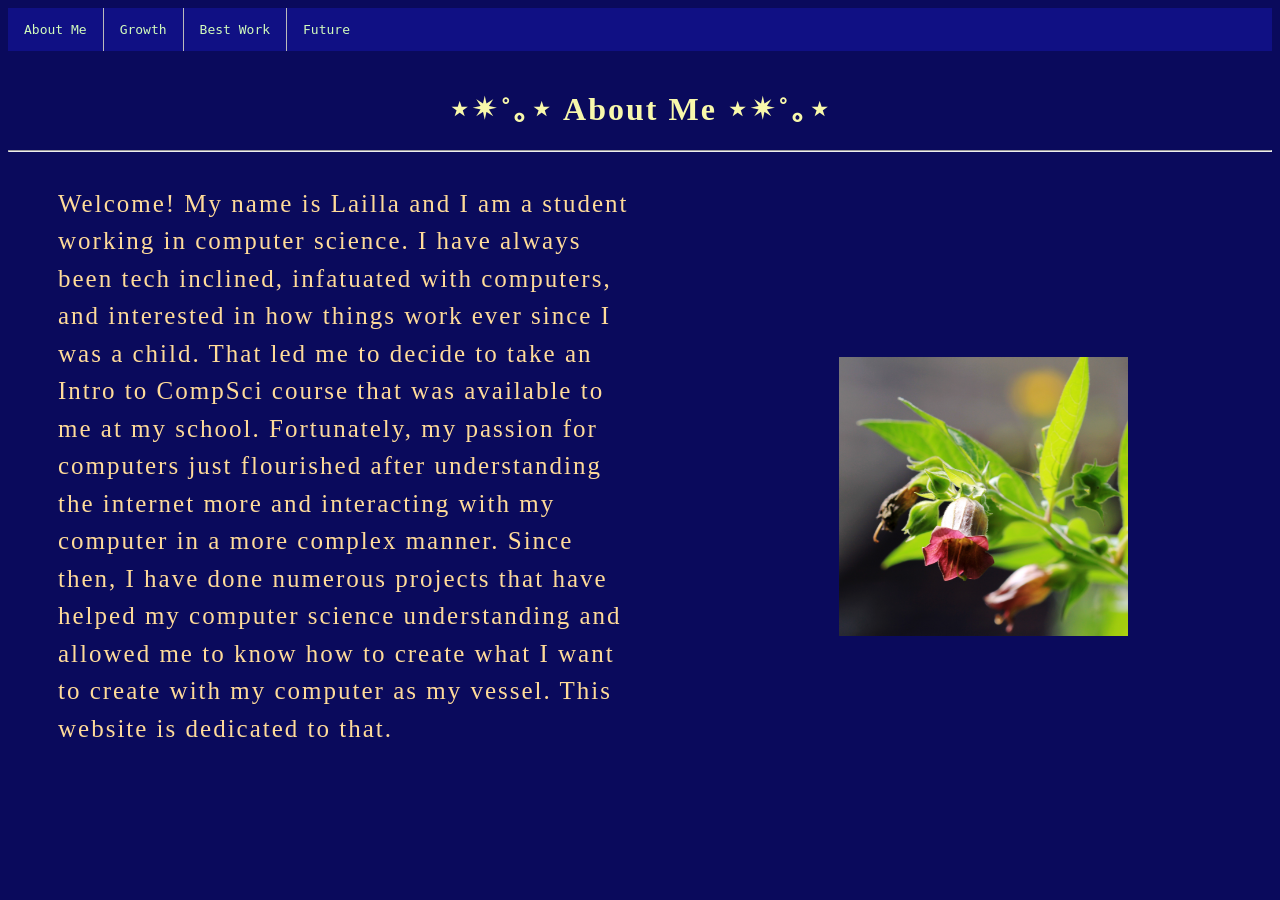
<file: index.html>
<!DOCTYPE html>
<html>
  <head>
    <link rel="stylesheet" href="style.css">
  </head>
  <body>
      <ul>
  <li><a href="index.html">About Me</a></li>
  <li><a href="growth.html">Growth</a></li>
  <li><a href="bestWork.html">Best Work</a></li>
  <li><a href="future.html">Future</a></li>
</ul>
    <br>
    <h1 class="title"> ⋆✴︎˚｡⋆ About Me ⋆✴︎˚｡⋆ </h1>
<hr>
      <div class="container">

    <div class="text">
        <p>
        Welcome! My name is Lailla and I am a student working in computer science. I have always been tech inclined, infatuated with computers, and interested in how things work ever since I was a child.

That led me to decide to take an Intro to CompSci course that was available to me at my school. Fortunately, my passion for computers just flourished after understanding the internet more and interacting with my computer in a more complex manner. 

Since then, I have done numerous projects that have helped my computer science understanding and allowed me to know how to create what I want to create with my computer as my vessel. This website is dedicated to that.
        </p>
    </div>

    <div class="photo">
        <img src="flowers.jpg" alt="Deadly Nightshade">
    </div>

  </body>
</html>
</file>
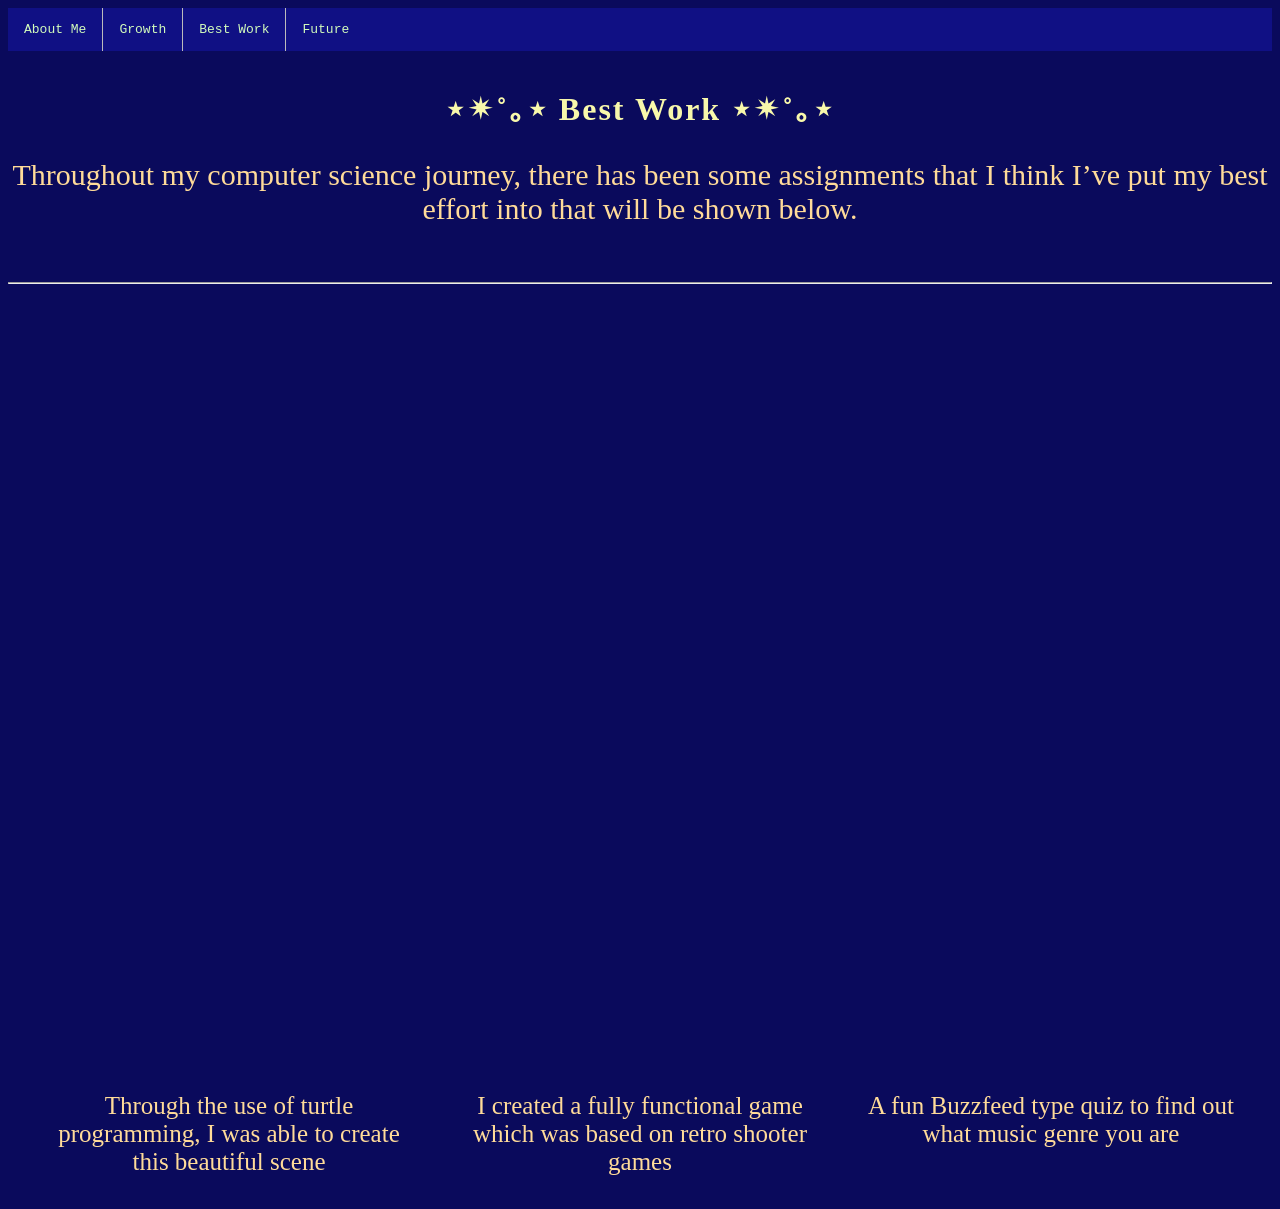
<file: bestWork.html>
<!DOCTYPE html>
<html>
  <head>
    <link rel="stylesheet" href="style.css">
  </head>
  <body>
      <ul>
  <li><a href="index.html">About Me</a></li>
  <li><a href="growth.html">Growth</a></li>
  <li><a href="bestWork.html">Best Work</a></li>
  <li><a href="future.html">Future</a></li>
</ul>
    <br>
    <h1 class="title"> ⋆✴︎˚｡⋆ Best Work ⋆✴︎˚｡⋆ </h1>
    <p class="description">Throughout my computer science journey, there has been some assignments that I think I’ve put my best effort into that will be shown below.</p>
<br>
    <hr>
    <br>
    <div class="container2">
    <iframe width="392" height="620" style="border: 0px;" src="https://studio.code.org/projects/applab/7134f546-7621-467c-99a7-ea765fc78c13/embed"></iframe>
<iframe width="440" height="757" style="border: 0px;" src="https://studio.code.org/projects/gamelab/33b6c913-6ebd-4860-bc59-bdb30c3f443d/embed"></iframe>
  <iframe width="392" height="620" style="border: 0px;" src="https://studio.code.org/projects/applab/2c5ff43b-772d-47e6-bf80-6a5e78f01c80/embed"></iframe>
  </div>
    <div class="explanation"> 
    <p class="BWdescription">Through the use of turtle programming, I was able to create this beautiful scene</p>
    <p class="BWdescription1">I created a fully functional game which was based on retro shooter games</p>
    <p class="BWdescription2">A fun Buzzfeed type quiz to find out what music genre you are</p>
    </div>
    
  </body>
</html>
</file>
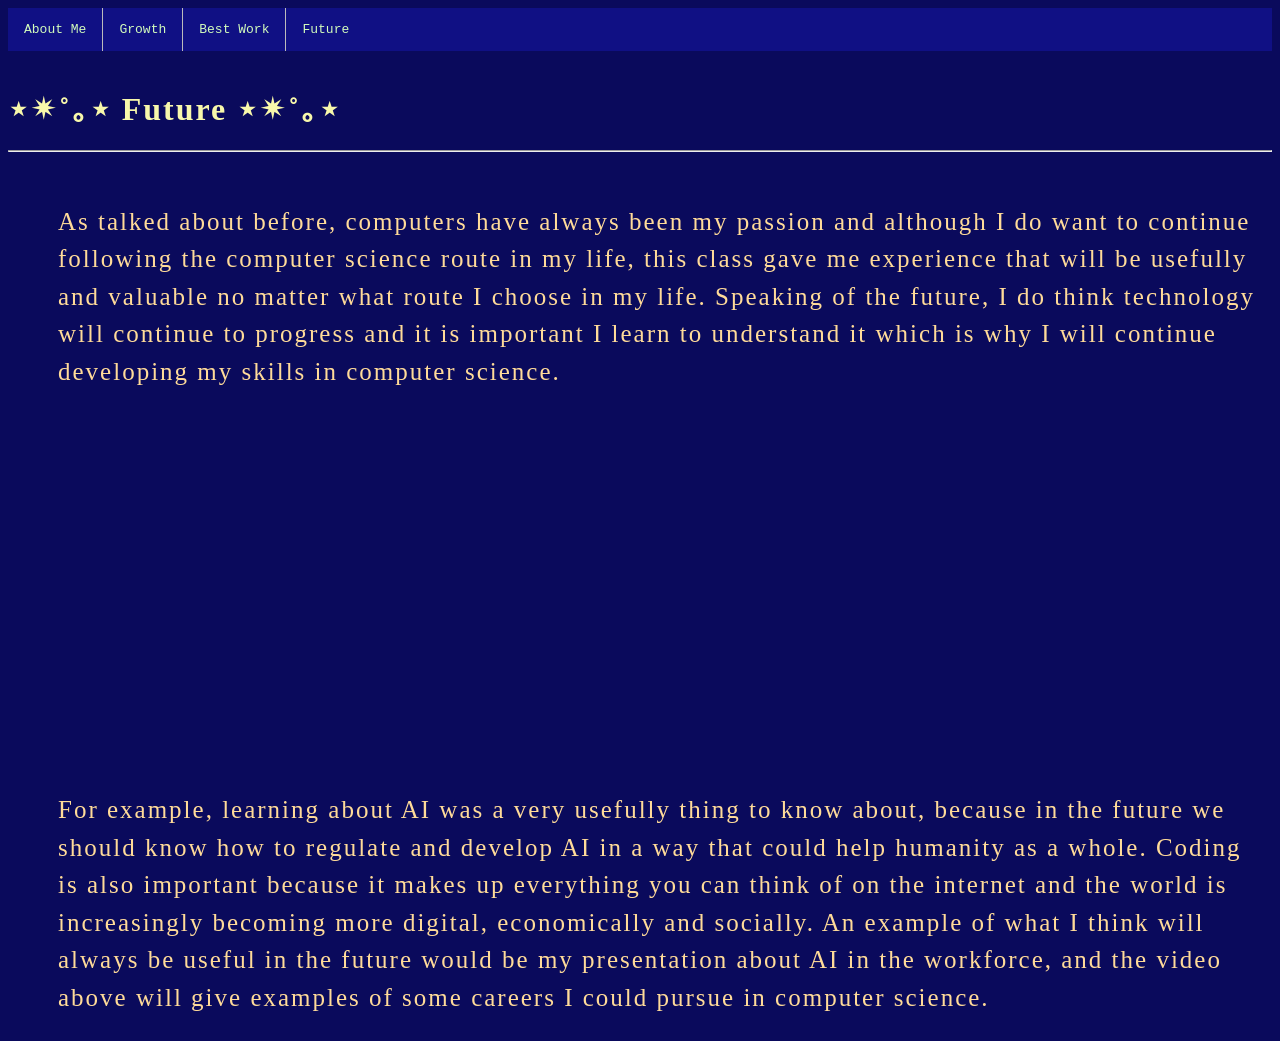
<file: future.html>
<!DOCTYPE html>
<html>
  <head>
    <link rel="stylesheet" href="style.css">
  </head>
  <body>
      <ul>
  <li><a href="index.html">About Me</a></li>
  <li><a href="growth.html">Growth</a></li>
  <li><a href="bestWork.html">Best Work</a></li>
  <li><a href="future.html">Future</a></li>
</ul>
    <br>
    <h1 class="title1"> ⋆✴︎˚｡⋆ Future ⋆✴︎˚｡⋆ </h1>
    
    <hr>
    <br>
   <p class="text1">As talked about before, computers have always been my passion and although I do want to continue following the computer science route in my life, this class gave me experience that will be usefully and valuable no matter what route I choose in my life.

Speaking of the future, I do think technology will continue to progress and it is important I learn to understand it which is why I will continue developing my skills in computer science. </p>
</div>  
    <br>
    <div class="container1">
  <iframe src="https://docs.google.com/presentation/d/e/2PACX-1vT_Gn2sUu_ZBpmye-f_DKEoblexN1iEZ9fc1pHGQpkdkk4-8iV9LhseXySxRF2FA5EccMnwNMS7Lbsn/pubembed?start=false&loop=false&delayms=3000" frameborder="0" width="560" height="315" allowfullscreen="true" mozallowfullscreen="true" webkitallowfullscreen="true"></iframe>
  <iframe width="560" height="315" src="https://www.youtube.com/embed/2VpDcjFshJI?si=Rn7jmhpscPXsrMKq" title="YouTube video player" frameborder="0" allow="accelerometer; autoplay; clipboard-write; encrypted-media; gyroscope; picture-in-picture; web-share" referrerpolicy="strict-origin-when-cross-origin" allowfullscreen></iframe>
 </div>
<br>
    <p class="text1">For example, learning about AI was a very usefully thing to know about, because in the future we should know how to regulate and develop AI in a way that could help humanity as a whole. Coding is also important because it makes up everything you can think of on the internet and the world is increasingly becoming more digital, economically and socially. An example of what I think will always be useful in the future would be my presentation about AI in the workforce, and the video above will give examples of some careers I could pursue in computer science.</p>
    
  </body>
</html>
</file>
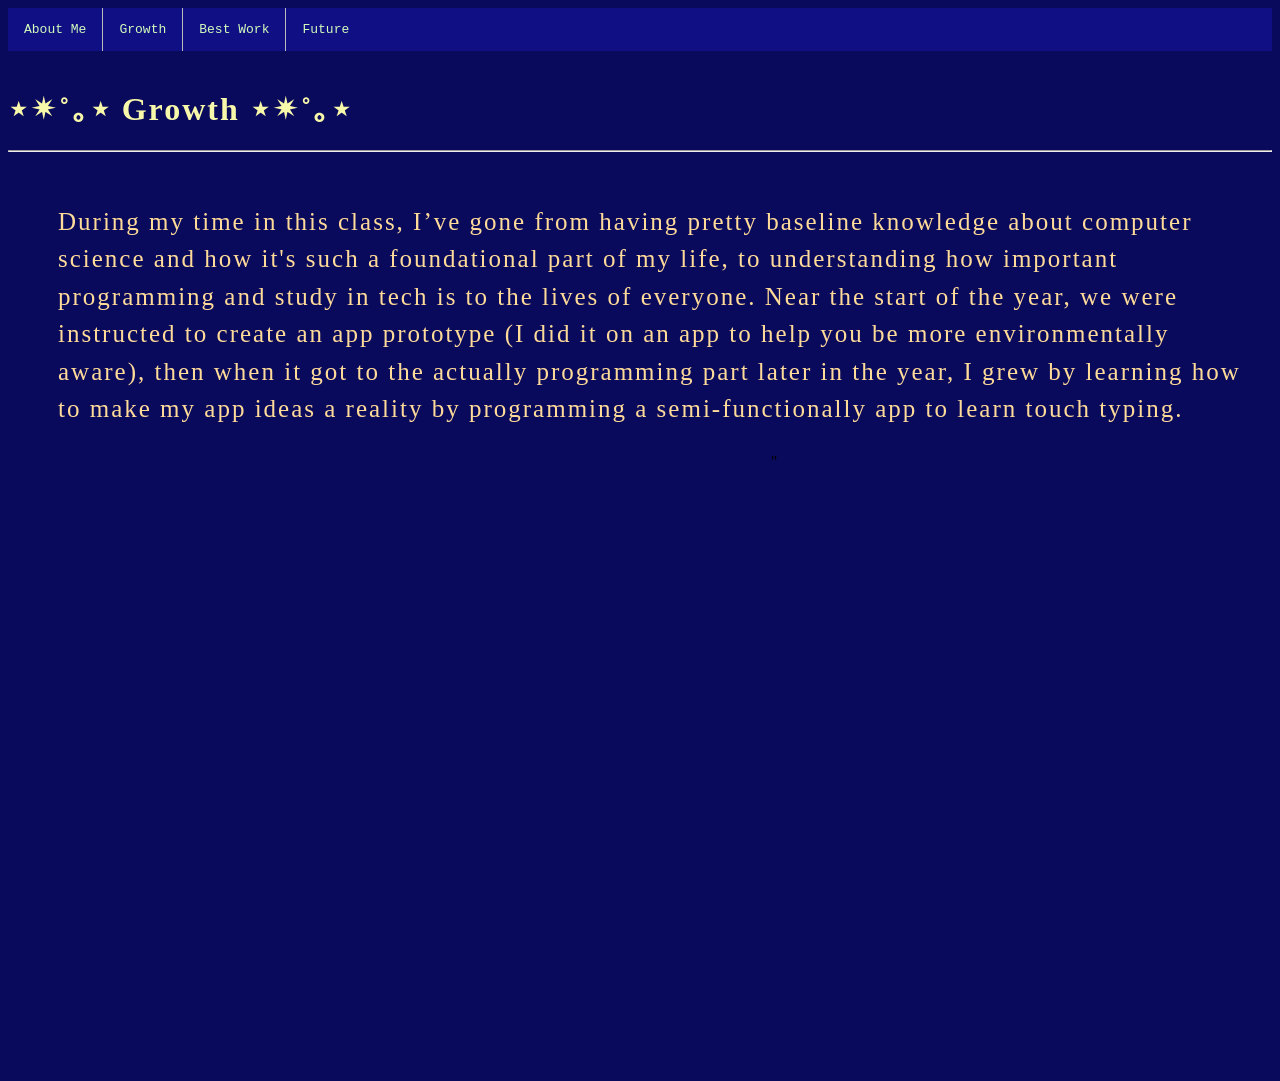
<file: growth.html>
<!DOCTYPE html>
<html>
  <head>
    <link rel="stylesheet" href="style.css">
  </head>
  <body>
      <ul>
  <li><a href="index.html">About Me</a></li>
  <li><a href="growth.html">Growth</a></li>
  <li><a href="bestWork.html">Best Work</a></li>
  <li><a href="future.html">Future</a></li>
</ul>
    <br>
<h1 class="title1"> ⋆✴︎˚｡⋆ Growth ⋆✴︎˚｡⋆ </h1>
    <hr>
    <br>
    <div>
    <p class="text1">During my time in this class, I’ve gone from having pretty baseline knowledge about computer science and how it's such a foundational part of my life, to understanding how important programming and study in tech is to the lives of everyone.

Near the start of the year, we were instructed to create an app prototype (I did it on an app to help you be more environmentally aware), then when it got to the actually programming part later in the year, I grew by learning how to make my app ideas a reality by programming a semi-functionally app to learn touch typing. </p>
</div>  
    <div class="container1">
  <iframe src="https://docs.google.com/presentation/d/e/2PACX-1vTUj7Z9weMFMYoHKnDClKDr_jbZ1vNqtZsd2FpBZGPTz-WrmeeTIwHCIZevsmQllWb8NSbcmgHab8ty/pubembed?start=true&loop=true&delayms=3000" frameborder="0" width="660" height="369" allowfullscreen="true" mozallowfullscreen="true" webkitallowfullscreen="true" class="flora"></iframe>" 
  <iframe width="392" height="620" style="border: 0px;" src="https://studio.code.org/projects/applab/5aad878e-440b-49d0-b01e-15a7b6e9f885/embed"></iframe>
 </div>
  </body>
</html>
</file>
<file: style.css>
body {
  background: #0a0a5c;
}
.title {
  color: #f8f8ab;
  letter-spacing: 2px;
  text-align: center;
  font-size: 50;
}
.title1{
  color: #f8f8ab;
  font-size: 50;
  letter-spacing: 2px;
}
.description{
   color: #ffdb99;
    font-size: 30px;
  text-align: center;
}

.explanation{
  display: flex;
  justify-content: space-evenly;
}

.BWdescription{
  color: #ffdb99;
    font-size: 25px;
  text-align: center;
  max-width: 380px;

}

.BWdescription1{
  color: #ffdb99;
    font-size: 25px;
  text-align: center;
  max-width: 380px;

}

.BWdescription2{
  color: #ffdb99;
    font-size: 25px;
  text-align: center;
  max-width: 380px;
  
}

.container {
   display: flex;
    align-items: center; 
}
.container1 {
    display: flex;
  justify-content: space-evenly;
}
.container2{
   display: flex;
  justify-content: space-evenly;
}

.flora{
  margin-top: 100px;
}
.app{
  margin-bottom: 50px;
}
.text {
    width: 50%;
    color: #ffdb99;
    font-size: 25px;
    letter-spacing: 2px;
    line-height: 1.5;
  padding-right: 60px;
  align-items: center;
  padding-left: 50px;
}
.text1{
      width: 95%;
    color: #ffdb99;
    font-size: 25px;
    letter-spacing: 2px;
    line-height: 1.5;
  padding-right: 60px;
  align-items: center;
  padding-left: 50px;
}

.photo {
 width: 50%;
    display: flex;
    justify-content: center;
  padding-top: 60px;
}

img {
  width: 50%;
  width: 800;
  display: flex;
    justify-content: center;
}


ul {
  list-style-type: none;
  margin: 0;
  padding: 0;
  overflow: hidden;
  background-color: #101084;
  font-family: monospace;
  font-size: 20;
}

ul li {
  float: left;
}

ul li a {
  display: block;
  color: #d2fbbc;
  text-align: center;
  padding: 14px 16px;
  text-decoration: none;
}

ul li a:hover {
  background-color: #111111;
  ul {
  position: sticky;
  top: 0;
}
}
ul li {
  float: left;
  border-right: 1px solid #bbbbbb;
}

ul li:last-child {
  border-right: none;
}
</file>
